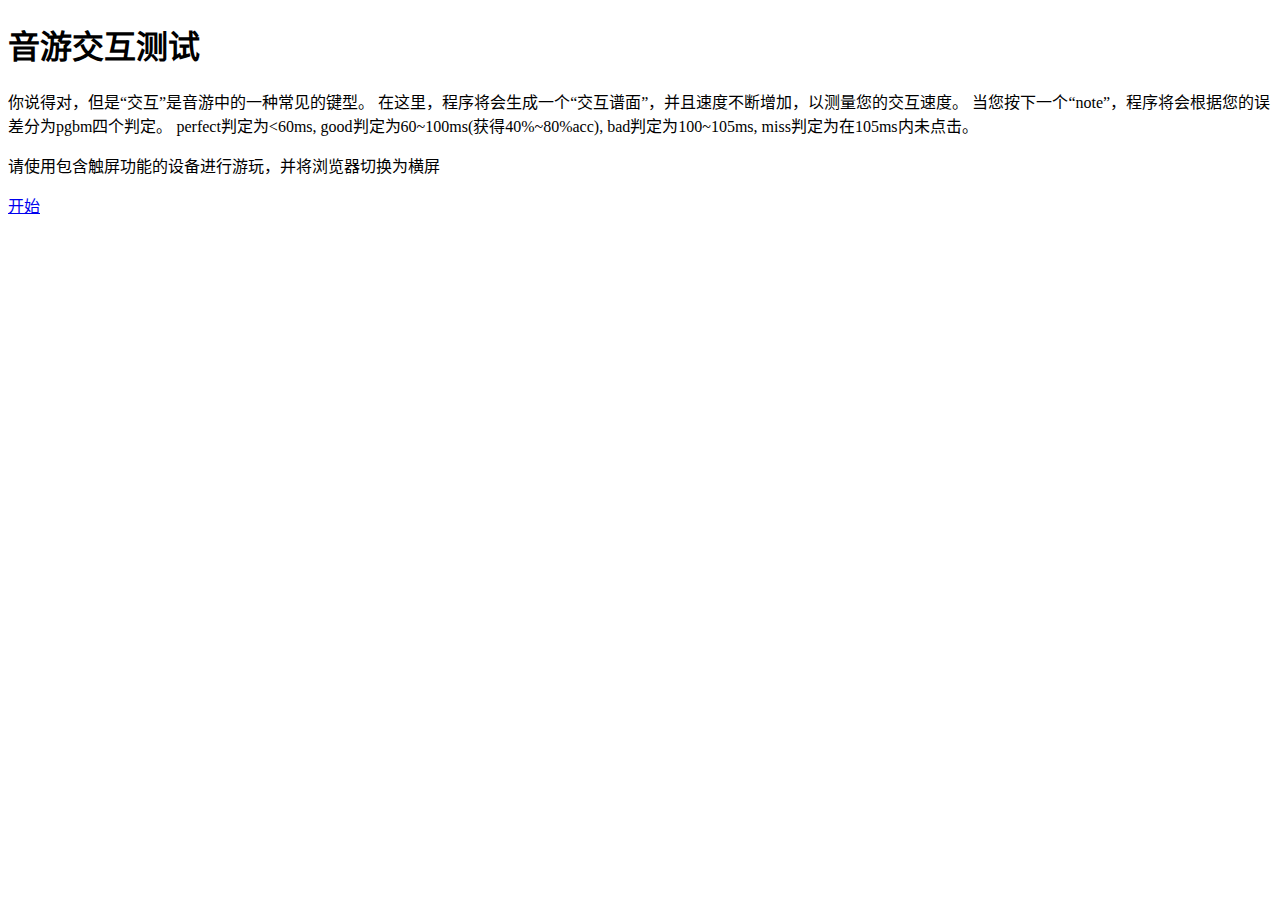
<file: jiaohuspeedtest/welcome.html>
<!DOCTYPE html>
<html lang="zh-cn">
    <head>
        <meta charset="UTF-8" />
        <meta http-equiv="X-UA-Compatible" content="ie=edge" />
        <title>音游交互测试 - 入口</title>
    </head>
    <body>
        <h1>音游交互测试</h1>
        <p>
            你说得对，但是“交互”是音游中的一种常见的键型。
            在这里，程序将会生成一个“交互谱面”，并且速度不断增加，以测量您的交互速度。
            当您按下一个“note”，程序将会根据您的误差分为pgbm四个判定。
            perfect判定为&lt;60ms, good判定为60~100ms(获得40%~80%acc),
            bad判定为100~105ms, miss判定为在105ms内未点击。
        </p>
        <p>请使用包含触屏功能的设备进行游玩，并将浏览器切换为横屏</p>
        <a href="index.html">开始</a>
    </body>
</html>
</file>
